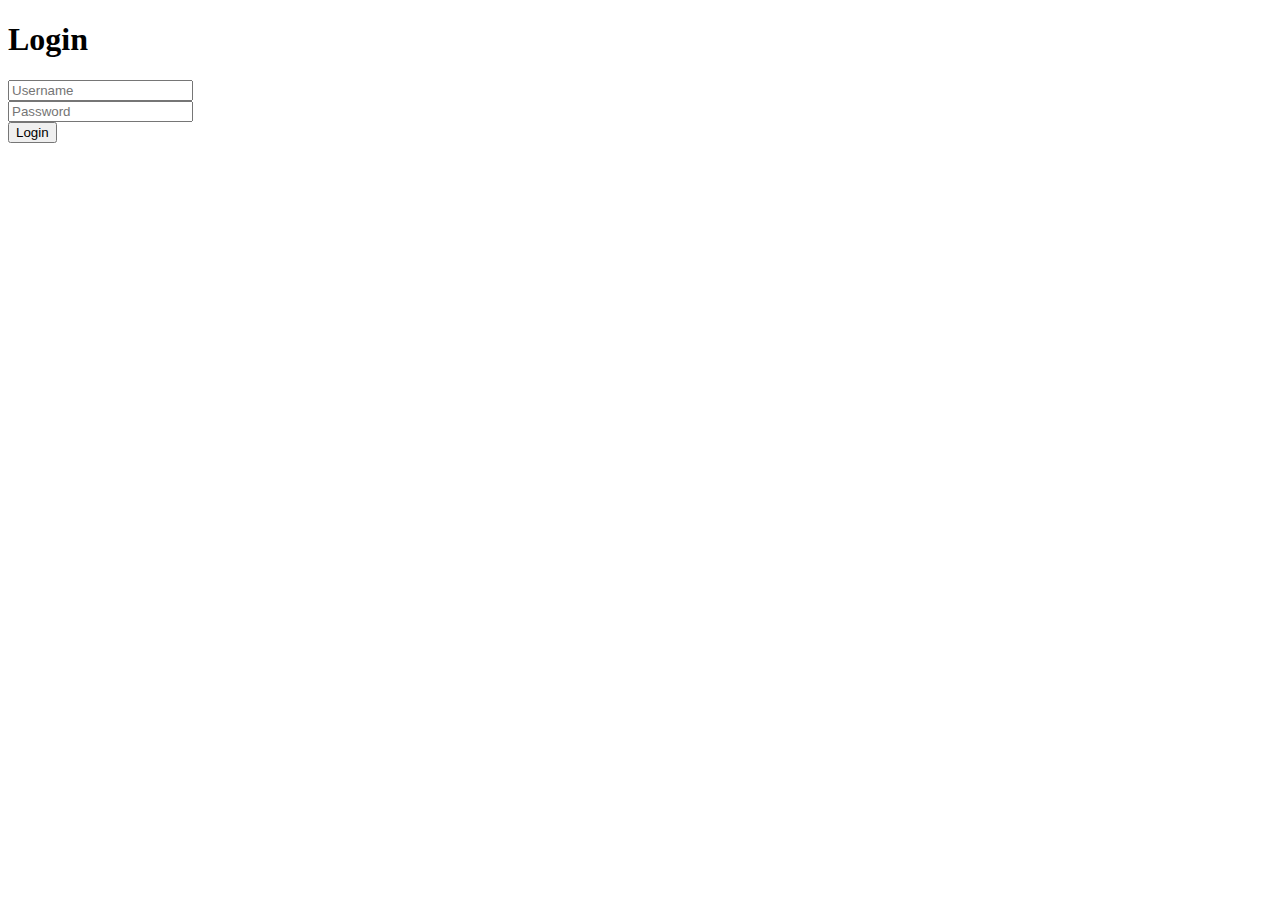
<file: index.html>
<!DOCTYPE html>
<html lang="en-DK">
    <head>
        <meta charset="UTF-8">
        <meta name="viewport" content="width=device-width", initial-scale="1.0">
        <link rel="stylesheet" href="styles.css">
        <title>Login</title>
        <script src="script.js" type="module" defer></script>
    </head>

    <body>
        <h1>Login</h1>
        <form id="loginForm">
            <input type="text" id="username" placeholder="Username" minlength="5" maxlength="25" autocomplete="off"><br>
            <input type="password" id="password" placeholder="Password" minlength="3" maxlength="25" required><br>
            <button type="submit">Login</button>
        </form>

        <div id="errorMessage"></div>
    </body>
</html>
</file>
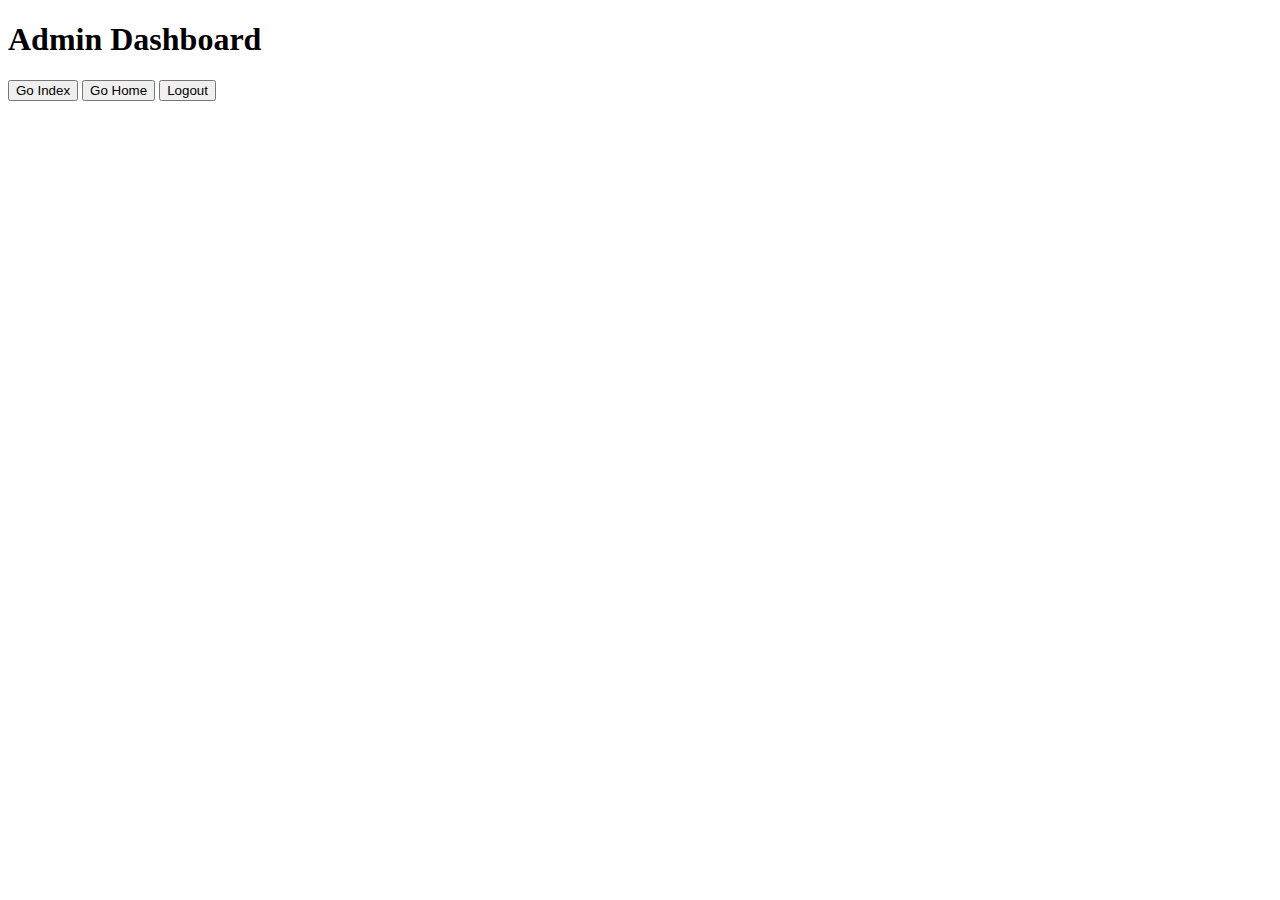
<file: AdminDashboard.html>
<!DOCTYPE html>
<html lang="en-DK">
    <head>
        <meta charset="UTF-8">
        <meta name="viewport" content="width=device-width", initial-scale="1.0">
        <title admin-dashboard></title>
        <script src="/admin.js" type="module" defer></script>
    </head>

    <body>
        <h1>Admin Dashboard</h1>
        <button id="goIndex">Go Index</button>
        <button id="goHome">Go Home</button>
        <button id="logout">Logout</button>
    </body>
</html>
</file>
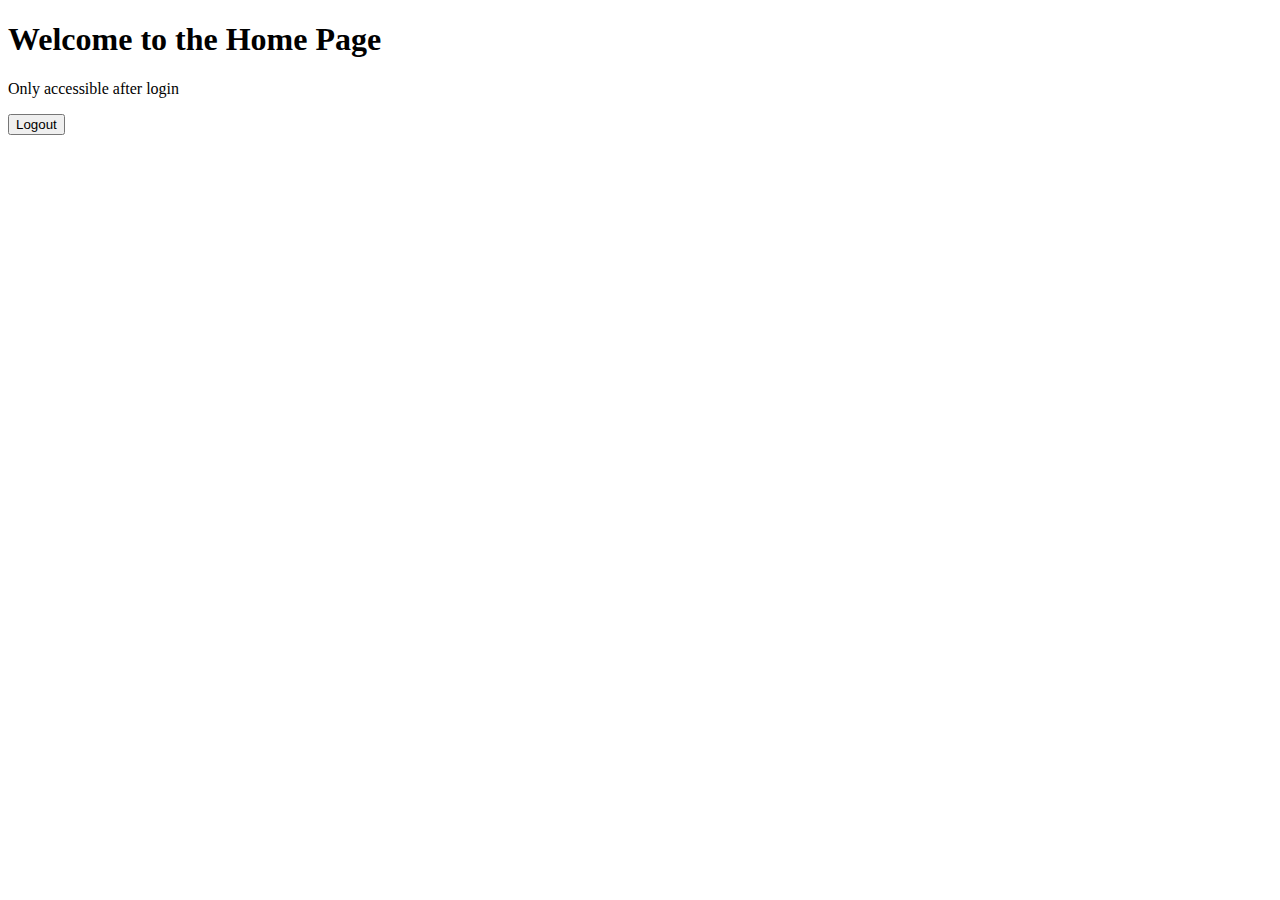
<file: home.html>
<!DOCTYPE html>
<html lang="en-DK">
    <head>
        <meta charset="UTF-8">
        <meta name="viewport" content="width=device-width, initial-scale=1.0">
        <link rel="stylesheet" href="styles.css">
        <title>Home</title>
        <script src="home.js" type="module" defer></script>
    </head>

    <body>
        <h1 id="welcome">Welcome to the Home Page</h1>
        <p>Only accessible after login</p>
        <button id="logout">Logout</button>
        <button id="adminDashboard">Admin Dashboard</button>
        <div id="profile">
            <span id="profileName"></span>
        </div>
    </body>
</html>
</file>
<file: styles.css>
#errorMessage {
    color: red;
    display: none;
}

#adminDashboard {
    display: none;
}
</file>
